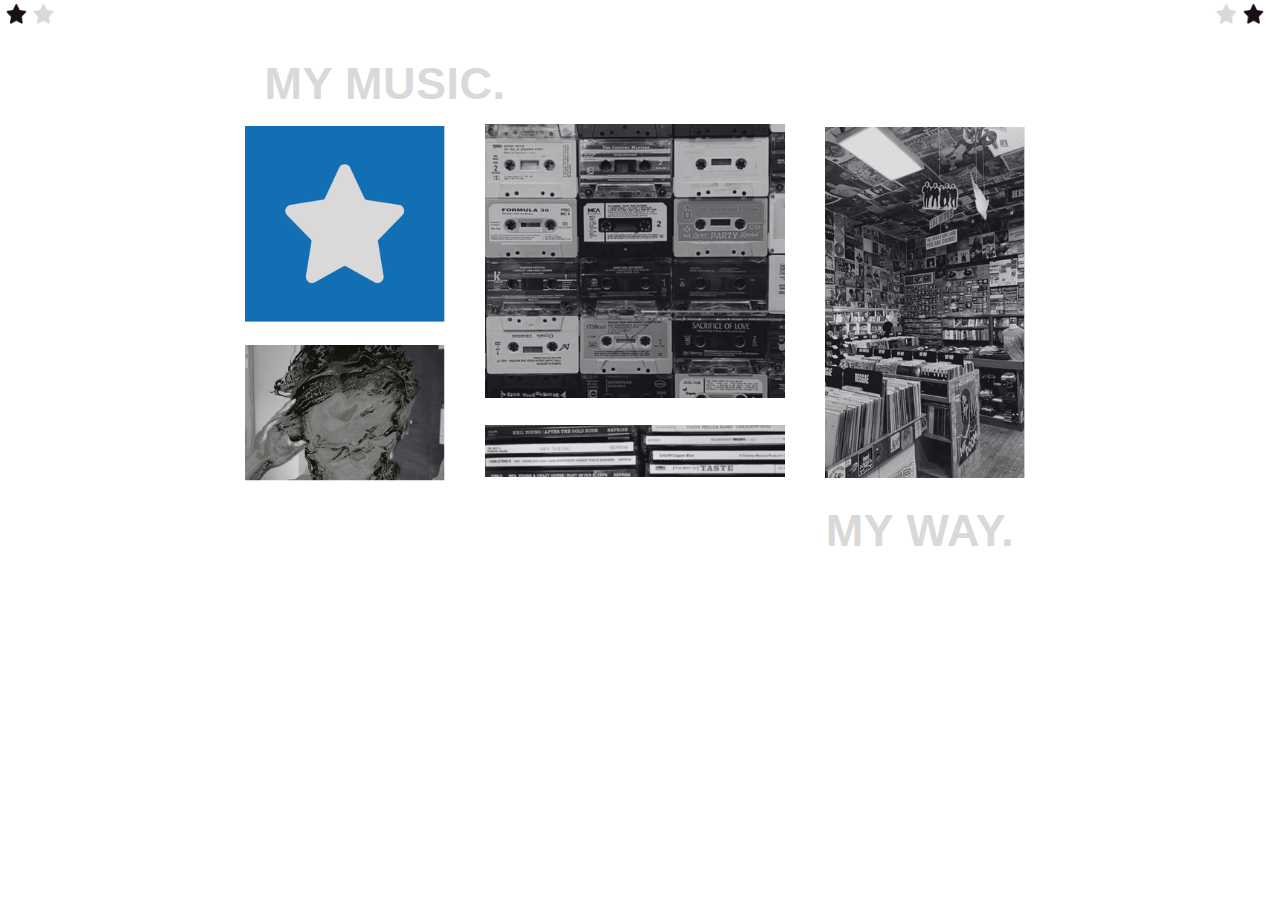
<file: index.html>
<!DOCTYPE html>
<html>

<head>
    <title>TL Music Box</title>

    <!-- Favicon - Browser Tab Logo -->
    <link rel="icon" type="image/x-icon" href="Logo/favicon.ico">

    <!-- CSS + JavaScript -->
    <link rel="stylesheet" href="project3.css">
    <script src="project3.js" defer></script>
</head>

<body>
    <!-- Star decorations at the top -->
    <div id="starDecorH">
        <img src="Images/Decor/StarsLeft.png" alt="Star Decor Left" width="50">
        <img src="Images/Decor/StarsRight.png" alt="Star Decor Right" width="50">
    </div>

    <!-- Title: MY MUSIC -->
    <h2 class="myMusicTitle">MY MUSIC.</h2>

    <!-- Image Collage Menu -->
    <div class="image-section">

        <!-- Home Link -->
        <a href="index.html">
            <img src="Logo/Logo.png" class="home" id="homeImg" alt="Home Logo">
            <span class="overlay-text home-overlay">HOME</span>
        </a>

        <!-- Media Link -->
        <a href="media.html">
            <img src="Images/Menu/menuImgMedia.png" class="media" id="mediaImg" alt="Media Menu">
            <span class="overlay-text media-overlay">MEDIA</span>
        </a>

        <!-- Hit-List Link -->
        <a href="hitList.html">
            <img src="Images/Menu/menuImgHitlist.png" class="hitlist" id="hitlistImg" alt="Hitlist Menu">
            <span class="overlay-text hitlist-overlay">HIT-LIST</span>
        </a>

        <!-- More Link -->
        <a href="more.html">
            <img src="Images/Menu/menuImgMore.png" class="more" id="moreImg" alt="More Menu">
            <span class="overlay-text more-overlay">MORE</span>
        </a>

        <!-- About Link -->
        <a href="about.html">
            <img src="Images/Menu/menuImgAbout.png" class="about" id="aboutImg" alt="About Menu">
            <span class="overlay-text about-overlay">ABOUT</span>
        </a>
    </div>

    <!-- Title: MY WAY -->
    <h2 class="myWayTitle">MY WAY.</h2>

</body>
</html>
</file>
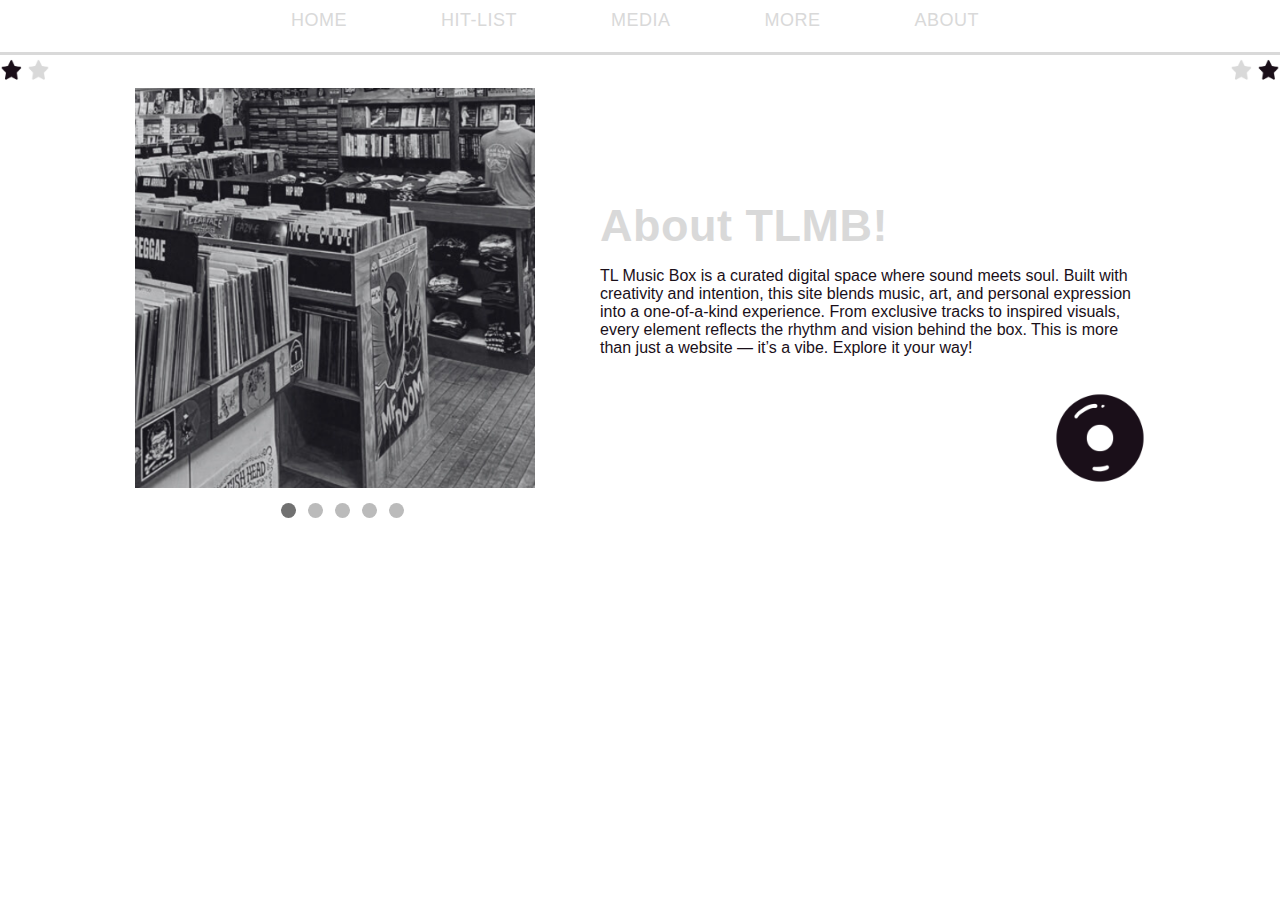
<file: about.html>
<!DOCTYPE html>

<html>

<head>
    <title>TL Music Box | About</title>
    <link rel="icon" type="image/x-icon" href="Logo/Logo.png">
    <!--styling link + javaScript -->
	<link rel="stylesheet" href="project3.css">
    <script src="project3.js"></script>

    <!--styling record spinning logo -->
    <style>
        .spinningRecord {
        animation: spin 2.0s linear infinite;
        }

    @keyframes spin {
        from {
            transform: rotate(0deg);
          }
          to {
            transform: rotate(360deg);
          }
        }
    </style>
</head>

<body>
    <h2 class="aboutTitle"> About TLMB!</h2>

    <p class="aboutBio">
        TL Music Box is a curated digital space where sound meets soul. Built with creativity and 
        intention, this site blends music, art, and personal expression into a one-of-a-kind experience. 
        From exclusive tracks to inspired visuals, every element reflects the rhythm and vision behind 
        the box. This is more than just a website — it’s a vibe. Explore it your way!
    </p>
    
    <nav id="navbarA">
        <a href="index.html"> HOME </a>
        <a href="hitList.html"> HIT-LIST </a>
        <a href="media.html"> MEDIA </a>
        <a href="more.html"> MORE </a>
        <a href="about.html"> ABOUT </a>
    </nav>
    
    <hr width="100%;" color=#d9d9d9 size="5" class="dividerA">
    
    <div id="starDecorA">
        <img src="Images/Decor/StarsLeft.png" alt="Star Decor Left" width=50 height=28.125>
        <img src="Images/Decor/StarsRight.png" alt="Star Decor Right" width=50 height=28.125>
    </div>

    <!-- SLIDESHOW START -->
<div class="slideshow-container">

    <!-- Slide 1 -->
    <div class="slide fade">
        <img src="Images/aboutSlideshow/RecordStoreImg.png" alt="Slide 1">
    </div>

    <!-- Slide 2 -->
    <div class="slide fade">
        <img src="Images/aboutSlideshow/myselfImg.png" alt="Slide 2">
    </div>

    <!-- Slide 3 -->
    <div class="slide fade">
        <img src="Images/aboutSlideshow/CassetteImg.png" alt="Slide 3">
    </div>

    <!-- Slide 4 -->
    <div class="slide fade">
        <img src="Images/aboutSlideshow/myself2Img.png" alt="Slide 4">
    </div>

    <!-- Slide 5 -->
    <div class="slide fade">
        <img src="Images/aboutSlideshow/DJImg.png" alt="Slide 5">
    </div>

    <!-- Navigation arrows -->
    <a class="prev" onclick="changeSlide(-1)">&#10094;</a>
    <a class="next" onclick="changeSlide(1)">&#10095;</a>

</div>

<!-- Dot Indicators -->
<div class="dots-container">
    <span class="dot" onclick="goToSlide(1)"></span> 
    <span class="dot" onclick="goToSlide(2)"></span> 
    <span class="dot" onclick="goToSlide(3)"></span>
    <span class="dot" onclick="goToSlide(4)"></span>
    <span class="dot" onclick="goToSlide(5)"></span> 
</div>
<!-- SLIDESHOW END -->

<div id="recordDecor">
    <img src="Images/Decor/recordDecor.png" alt="Record" width=100 height=100 class="spinningRecord">
</div>

</body>

</html>
</file>
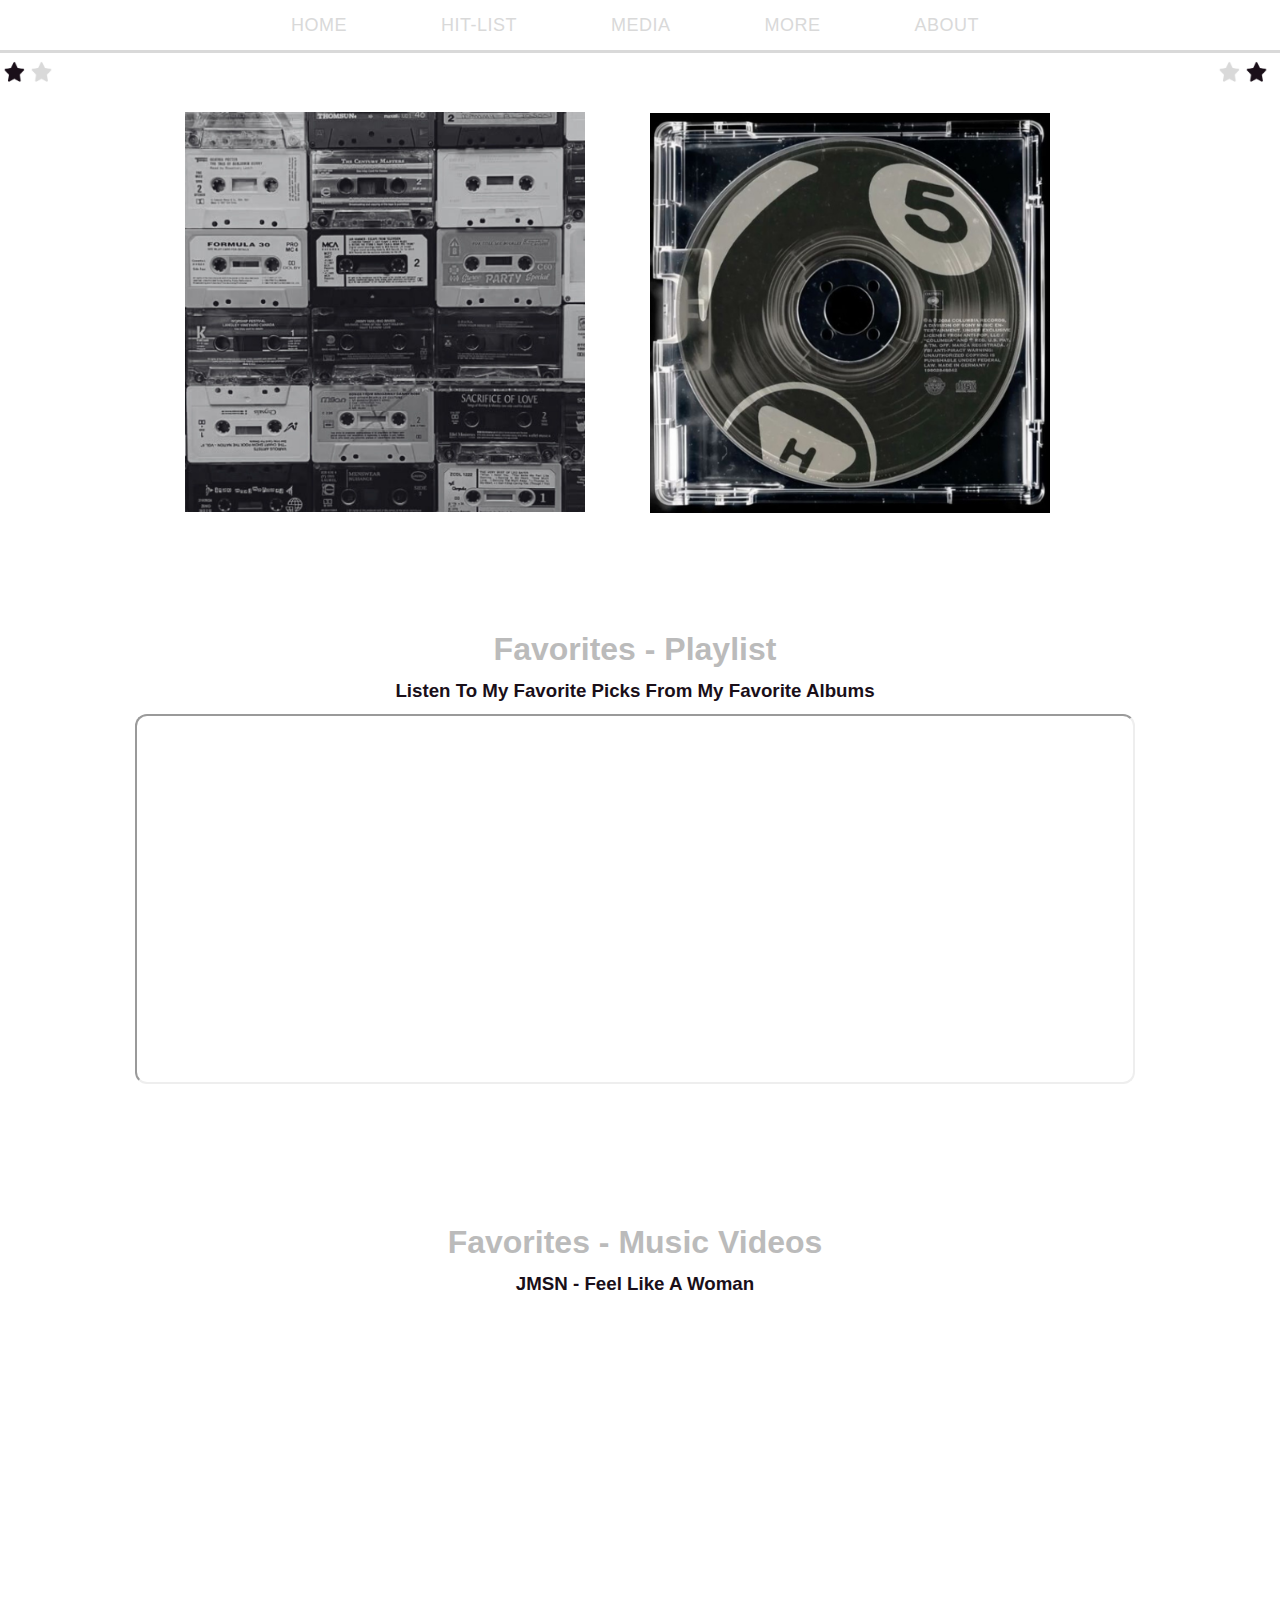
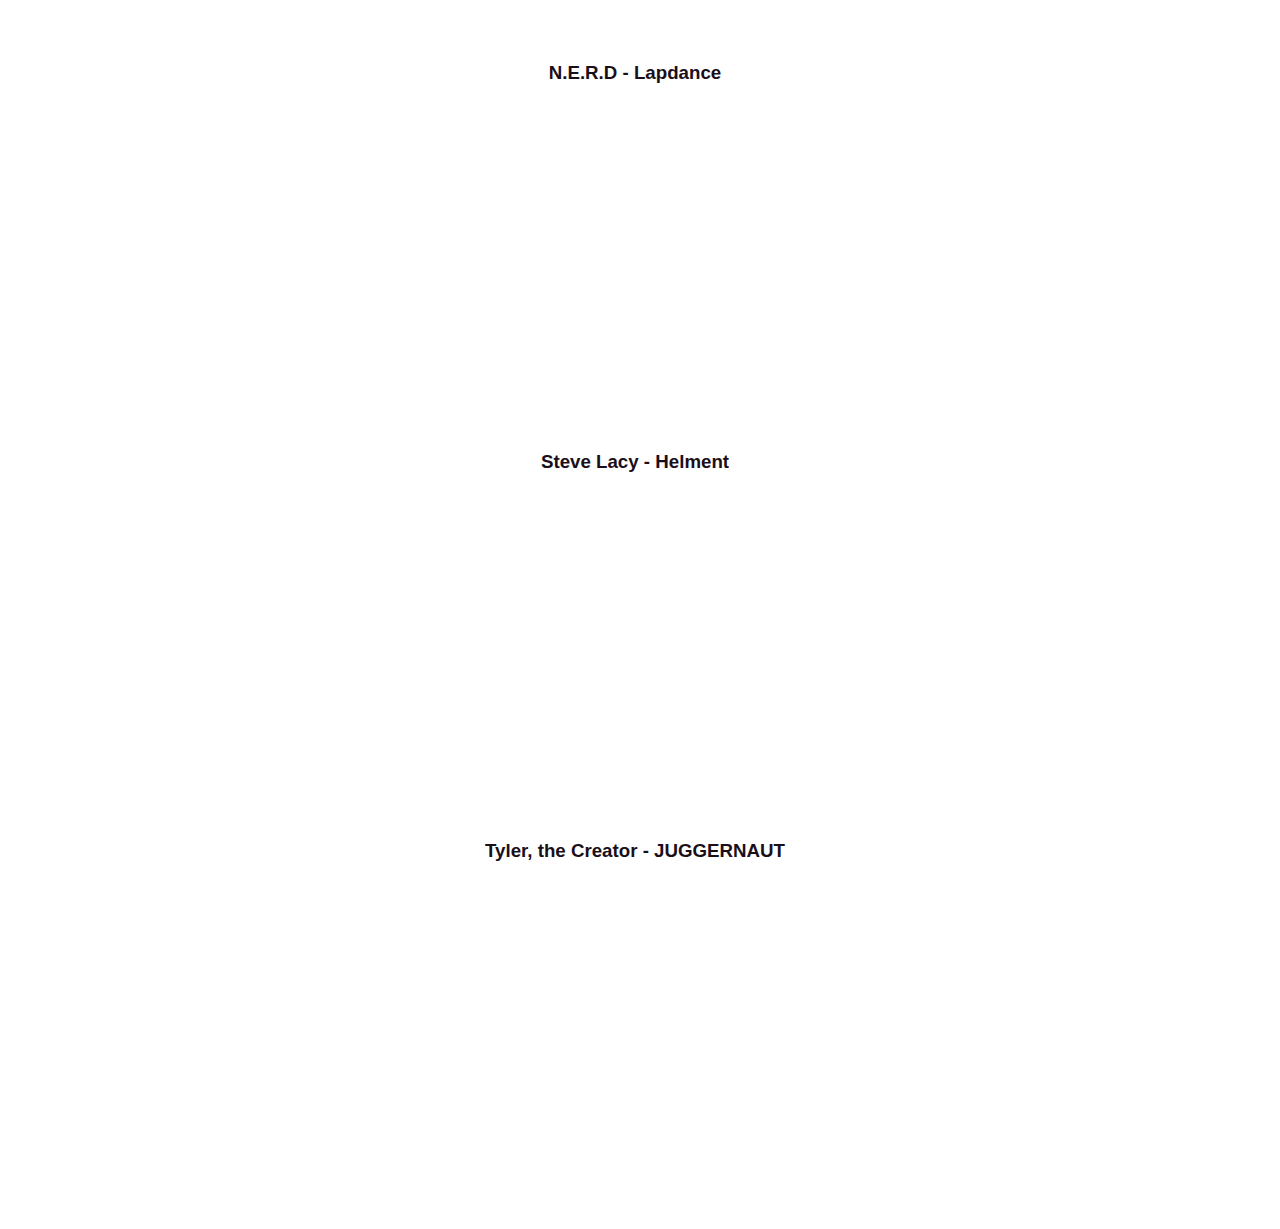
<file: media.html>
<!DOCTYPE html>
<html>
  <head>
    <title>TL Music Box | Media</title>
    <link rel="icon" type="image/x-icon" href="Logo/Logo.png">
    <link rel="stylesheet" href="project3.css">
    <script src="project3.js" defer></script>
  </head>
  <body>
    <nav id="navbarHL">
      <a href="index.html">HOME</a>
      <a href="hitList.html">HIT-LIST</a>
      <a href="media.html">MEDIA</a>
      <a href="more.html">MORE</a>
      <a href="about.html">ABOUT</a>
    </nav>

    <hr width="100%;" color="#d9d9d9" size="5" class="dividerHL">

    <div id="starDecorHL">
      <img src="Images/Decor/StarsLeft.png" alt="Star Decor Left" width="50">
      <img src="Images/Decor/StarsRight.png" alt="Star Decor Right" width="50">
    </div>

    <div class="image-section-media">
        <a href="#playlistSec">
            <img src="Images/Menu/CasseteImg.png" class="playlist" id="playlistImg">
            <span class="overlay-text playlist-overlay">PLAYLIST</span>
        </a>

        <a href="#musicVideoSec">
            <img src="Images/Menu/CDImg.png" class="musicVideo" id="musicVideoImg">
            <span class="overlay-text musicVideo-overlay">MUSIC VIDEOS</span>
        </a>
    </div>

    <div id="playlistSec" class="media-section">
        <h1>Favorites - Playlist</h1>
        <h3>Listen To My Favorite Picks From My Favorite Albums</h3>
        <iframe style="border-radius:12px" src="https://open.spotify.com/embed/playlist/3bIM658eJHIqHkvgIGr1BI?utm_source=generator" 
        width="1000px" height="370px" allowfullscreen="" allow="autoplay; clipboard-write; encrypted-media; fullscreen; picture-in-picture" 
        loading="lazy"></iframe>
    </div>

    <div id="musicVideoSec" class="media-section">
        <h1>Favorites - Music Videos</h1>
        <h3>JMSN - Feel Like A Woman</h3>
        <iframe width="560" height="315" src="https://www.youtube.com/embed/xedkyRvDAoE?si=iW8ypKSeBOCZ6kqu" title="YouTube video player" 
        frameborder="0" allow="accelerometer; autoplay; clipboard-write; encrypted-media; gyroscope; picture-in-picture; web-share" 
        referrerpolicy="strict-origin-when-cross-origin" allowfullscreen></iframe>
        
        <h3>N.E.R.D - Lapdance</h3>
        <iframe width="560" height="315" src="https://www.youtube.com/embed/I_uDcCZDrxg?si=QzX5gqB1XPwnaGW_" title="YouTube video player" 
        frameborder="0" allow="accelerometer; autoplay; clipboard-write; encrypted-media; gyroscope; picture-in-picture; web-share" 
        referrerpolicy="strict-origin-when-cross-origin" allowfullscreen></iframe>
        
        <h3>Steve Lacy - Helment</h3>
        <iframe width="560" height="315" src="https://www.youtube.com/embed/D8X0WV-asv4?si=J0sH7j9Jt4wFUz10" title="YouTube video player" 
        frameborder="0" allow="accelerometer; autoplay; clipboard-write; encrypted-media; gyroscope; picture-in-picture; web-share" 
        referrerpolicy="strict-origin-when-cross-origin" allowfullscreen></iframe>
        
        <h3>Tyler, the Creator - JUGGERNAUT</h3>
        <iframe width="560" height="315" src="https://www.youtube.com/embed/icoOOiSlKK0?si=bELnaNQJylsY7EqD" title="YouTube video player" 
        frameborder="0" allow="accelerometer; autoplay; clipboard-write; encrypted-media; gyroscope; picture-in-picture; web-share" 
        referrerpolicy="strict-origin-when-cross-origin" allowfullscreen></iframe>
    </div>

  </body>
</html>
</file>
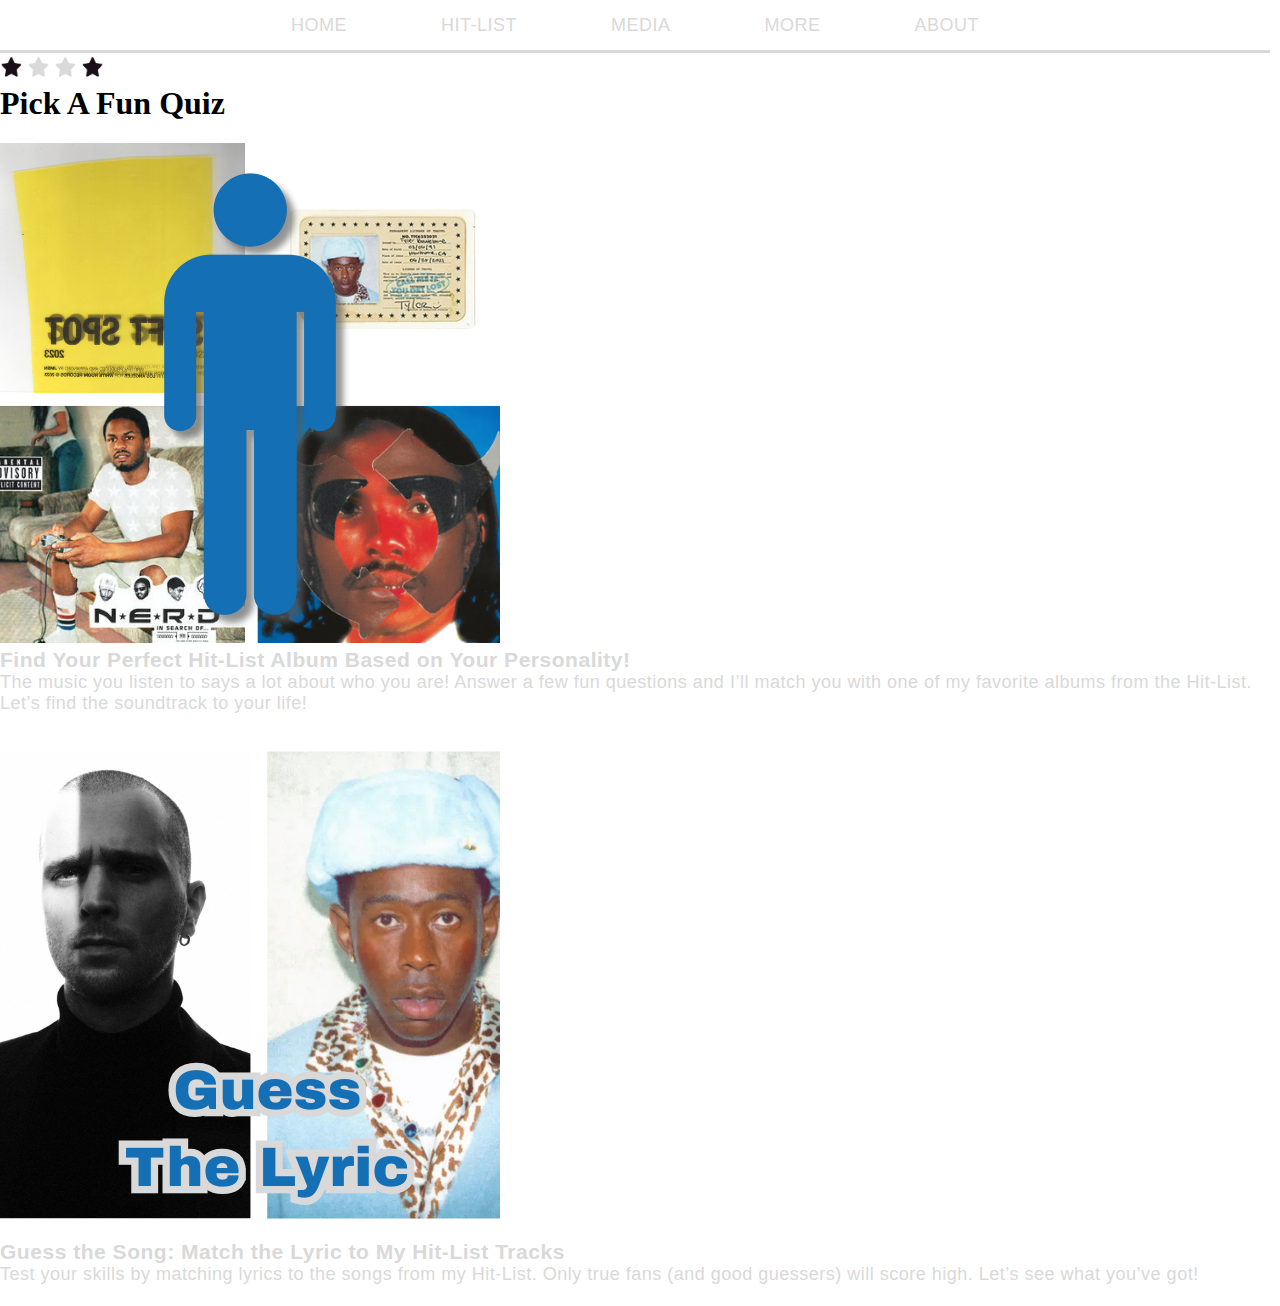
<file: more.html>
<!DOCTYPE html>

<html>
  <head>
    <title>TL Music Box | More</title>

    <!-- Favicon - Browser Tab Logo -->
    <link rel="icon" type="image/x-icon" href="Logo/favicon.ico">

    <!-- CSS + JavaScript -->
    <link rel="stylesheet" href="project3.css">
    <script src="project3.js" defer></script>
  </head>

  <body>
    <!-- Navigation Bar, Specific for ALL Subpages  -->
    <nav id="navbarSubPages">
      <a href="index.html">HOME</a>
      <a href="hitList.html">HIT-LIST</a>
      <a href="media.html">MEDIA</a>
      <a href="more.html">MORE</a>
      <a href="about.html">ABOUT</a>
    </nav>

    <!-- Divider Line, Specific for ALL Subpages -->
    <hr width="100%;" color="#d9d9d9" size="5" class="dividerSubPages">

    <!-- Star decorations at the top, Specific for ALL Subpages -->
    <div id="starDecorSubPages">
      <img src="Images/Decor/StarsLeft.png" alt="Star Decor Left" width="50">
      <img src="Images/Decor/StarsRight.png" alt="Star Decor Right" width="50">
    </div>

    <!-- Grid wrapper for all quiz cards -->
    <div class="quizCard-container">
      <h1>Pick A Fun Quiz</h1>
      
      <!-- QUIZ CARD #1 -  Personality match quiz -->
      <a href="quiz1.html" class="quiz-link">
        <div class="quiz-card" data-index="0">
          <img src="Images/quizImgs/Quiz1Img.png" class="quiz-img" alt="Quiz 1 Image">
          <div class="quiz-text">
            <h3 class="quiz-title">Find Your Perfect Hit-List Album Based on Your Personality!</h3>
            <p class="quiz-description">
              The music you listen to says a lot about who you are! Answer a few 
              fun questions and I’ll match you with one of my favorite albums from the Hit-List. 
              Let’s find the soundtrack to your life!
            </p>
          </div>
        </div>
      </a>
      
      <!-- QUIZ CARD #2 -  Lyric match trivia -->
      <a href="quiz2.html" class="quiz-link">
        <div class="quiz-card" data-index="1">
          <img src="Images/quizImgs/Quiz2Img.png" class="quiz-img" alt="Quiz 2 Image">
          <div class="quiz-text">
            <h3 class="quiz-title">Guess the Song: Match the Lyric to My Hit-List Tracks</h3>
            <p class="quiz-description">
              Test your skills by matching lyrics to the songs from my Hit-List. Only true fans 
              (and good guessers) will score high. Let’s see what you’ve got!
            </p>
          </div>
        </div>
      </a>
      
    </div>
      
  </body>
</html>
</file>
<file: project3.css>
*,
*:before,
*:after {
    padding: 0px;
    margin: 0px;
    box-sizing: border-box;
}

body {
    background-color: white;
    width: 100%;
    height: 100%;
    padding: 0;
    margin: 0;
    box-sizing: border-box;
    position: relative;
    width: 1270px;
    height: 510px;
}

html {
    scroll-behavior: smooth;
    max-width: fit-content;
    max-height: fit-content;
}

@font-face {
    font-family: 'StaticHH';
    src: url('fonts/StaticAgeHorizontalHold.woff') format('woff'),
         url('fonts/StaticAgeHorizontalHold.woff2') format('woff2'),
         url('fonts/stat_hh.ttf') format('truetype');
    font-weight: normal;
    font-style: normal;
}


nav {
    height: 50px;
    width: 70px;
    min-width: 700px;
    display: flex;
    align-items: center;
    justify-content: space-between;
    margin: auto;
    position: relative;
}

#navbarA {
    display: flex;
    position: relative;
    bottom: 147px;
}

a {
    position: relative;
    text-decoration: none;
    font-family: Verdana, Geneva, Tahoma, sans-serif;
    font-size: 18px;
    color: #d9d9d9;
    letter-spacing: 0.5px;
    padding: 0 6px;
}

a::after {
    content: "";
    position: absolute;
    background-color: #d9d9d9;
    height: 3px;
    width: 0;
    left: 0;
    bottom: -5px;
    transition: 0.4s;
}

a:hover {
    color: #1a0f19;
}

a:hover::after {
    width: 100%;
}

#starDecorH {
    display: flex;
    align-items: center;
    justify-content: space-between;
    margin: auto;
    width: 1260px;
}

#starDecorA {
    display: flex;
    align-items: center;
    justify-content: space-between;
    margin: auto;
    position: relative;
    width: 1280px;
    bottom: 139px;
}

#starDecorHL {
    display: flex;
    align-items: center;
    justify-content: space-between;
    margin: auto;
    position: relative;
    width: 1265px;
    top: 5px;
}

h2 {
    font-size: 45px;
    font-family: Verdana, Geneva, Tahoma, sans-serif;
    color: #d9d9d9;
    letter-spacing: 0.5px;

}

.myMusicTitle {
    width: max-content;
    height: max-content;
    margin: auto;
    display: flex;
    position: relative;
    right: 250px;
    top: 30px;
}

.myWayTitle {
    width: max-content;
    height: max-content;
    margin: auto;
    display: flex;
    position: relative;
    left: 285px;
    bottom: 75px;
}

.image-section {
    position: relative;
    height: 500px; /* or however tall your layout needs */
    overflow: hidden;
}

.image-section-media {
    height: 450px;
    overflow: hidden;
}

.home {
    display: flex;
    width: 200px; 
    height: 196.281px;
    position: relative;
    left: 245px;
    top: 25px;
}

.media {
    display: flex;
    width: 200px; 
    height: 136.802px;
    position: relative;
    left: 245px;
    bottom: 170px;
}

.hitlist {
    display: flex;
    width: 300px;
    height: 273.312px;
    position: relative;
    left: 485px;
    bottom: 685px;
}

.more {
    display: flex;
    width: 200px;
    height: 350.927px;
    position: relative;
    left: 825px;
    bottom: 1250px;
}

.about {
    display: flex;
    width: 300px;
    height: 52.635px;
    position: relative;
    left: 485px;
    bottom: 1675px;
}

.dividerA {
    display: flex;
    position: relative;
    bottom: 140px;
    width: 1280px;
}

.dividerHL {
    display: flex;
    position: relative;
    width: 1280px;
}

/* Overlay text that appears inside image on hover */
.overlay-text {
    position: absolute;
    display: flex;
    align-items: center;
    justify-content: center;
    font-family: Verdana, sans-serif;
    font-size: 20px;
    color: white;
    background-color: rgba(0, 0, 0, 0.7); /* Dark overlay */
    opacity: 0;
    transition: opacity 0.3s ease;
    pointer-events: none;
    z-index: 2;
}

/* Reveal overlay text on image hover */
#homeImg:hover + .home-overlay,
#mediaImg:hover + .media-overlay,
#hitlistImg:hover + .hitlist-overlay,
#moreImg:hover + .more-overlay,
#aboutImg:hover + .about-overlay {
    opacity: 1;
}

/* Position overlays exactly where the images are */
.home-overlay {
    display: flex;
    position: relative;
    left: 245px;
    bottom: 171px;
    width: 200px;
    height: 196.281px;
}

.media-overlay {
    display: flex;
    position: relative;
    left: 245px;
    bottom: 307px;
    width: 200px;
    height: 136.802px;
}

.hitlist-overlay {
    display: flex;
    position: relative;
    left: 485px;
    bottom: 959px;
    width: 300px;
    height: 273.312px;
}

.more-overlay {
    display: flex;
    position: relative;
    left: 825px;
    bottom: 1600px;
    width: 200px;
    height: 350.927px;
}

.about-overlay {
    display: flex;
    position: relative;
    left: 485px;
    bottom: 1728px;
    width: 300px;
    height: 52.635px;
}

.slideshow-container {
    display: flex;
    position: relative;
    max-width: 400px;
    width: 100%;
    margin: 40px auto;
    overflow: hidden;
    right: 300px;
    bottom: 175px;
  }
  
  .slide {
    display: none;
    width: 100%;
  }
  
  .slide img {
    width: 100%;
    height: auto;
    display: block;
  }
  
  .prev, .next {
    opacity: 0;
    position: absolute;
    top: 50%;
    padding: 16px;
    color: white;
    font-size: 24px;
    font-weight: bold;
    cursor: pointer;
    user-select: none;
    background-color: rgba(0,0,0,0.7);
    z-index: 2;
    transition: opacity 0.3s ease;
    transform: translateY(-50%);
  }
  
  .prev { left: 0; }
  .next { right: 0; }
  
  .slideshow-container:hover .prev,
  .slideshow-container:hover .next {
    opacity: 1;
  }
  
  .fade {
    animation: fade 1s ease-in-out;
  }
  
  @keyframes fade {
    from { opacity: 0.4; }
    to { opacity: 1; }
  }
  
  .dots-container {
    display: flex;
    text-align: center;
    margin-top: 12px;
    max-width: max-content;
    position: relative;
    left: 275px;
    bottom: 200px;
  }
  
  .dot {
    cursor: pointer;
    height: 15px;
    width: 15px;
    margin: 0 6px;
    background-color: #bbb;
    border-radius: 50%;
    display: inline-block;
    transition: background-color 0.3s ease;
  }
  
  .dot.active, .dot:hover {
    background-color: #717171;
  }
  
.aboutTitle {
    display: flex;
    max-width: max-content;
    max-height: max-content;
    position: relative;
    top: 200px;
    left: 600px;

}

.aboutBio {
    font-family: Arial, Helvetica, sans-serif;
    color:#1a0f19;
    display: flex;
    position: relative;
    top: 215px;
    width: 550px;
    left: 600px;
    text-align: left;
}

#recordDecor {
    display: flex;
    position: relative;
    width: max-content;
    height: max-content;
    bottom: 330px;
    left: 1050px;
}
/* grid wrapper */
.cards-container {
    display: grid;
    grid-template-columns: repeat(auto-fit, minmax(280px, 1fr));
    gap: 24px;
    padding: 20px;
    position: relative;

  }
  
  /* keep your .album-card rules, just remove the auto margin */
.album-card {
    font-family: Arial, Helvetica, sans-serif;
    background-color: #fafafa;
    border-radius: 20px;
    box-shadow: 0 8px 16px rgba(61, 61, 61, 0.15);
    padding: 16px;
    text-align: center;
    transition: box-shadow 0.3s, transform 0.3s;
}
  
.album-card:hover {
    box-shadow: 0 12px 24px rgba(61, 61, 61, 0.15);
    transform: translateY(-4px);
}
  
.album-cover {
    width: 100%;
}

.album-rank {
    font-size: 1.2rem;
    font-weight: bold;
    margin-top: 10px;
    color: #bbb;
}

.album-title {
    font-size: 1.6rem;
    margin: 10px 0 4px;
}

.album-artist {
    font-size: 1rem;
    color: #bbb;
    margin-bottom: 10px;
}

.album-description {
    font-size: 0.9rem;
    color: #1a0f19;
    margin-bottom: 20px;
}

.tracklist {
    list-style: none;
    padding: 0;         
    margin: 0 auto 20px;
    text-align: center;
    font-size: 0.9rem;
    color: #1a0f19;
}

.audio-controls {
    display: flex;
    justify-content: center;
    gap: 16px;
    margin-top: 10px;
}

/* General button styling */
.audio-btn {
    background-color: transparent;
    border: none;
    outline: none;
    cursor: pointer;
    width: 40px;
    height: 40px;
    border-radius: 50%;
    display: flex;
    align-items: center;
    justify-content: center;
    transition: background-color 0.3s ease;
}

.audio-btn {
    background-color: #fff;
    color: #bbb; /* Adjust text color for visibility */
    box-shadow: 0 4px 6px rgba(0, 0, 0, 0.1);
}
  
.audio-btn:hover {
    background-color: #f1f1f1;
    box-shadow: 0 6px 8px rgba(0, 0, 0, 0.2);
}
  
.audio-btn svg {
    width: 24px;
    height: 24px;
    fill: #bbb;
    transition: fill 0.3s ease;
}
  
.audio-btn:hover svg {
    fill: #717171;
}

.audio-btn:hover svg {
    fill: #717171;
}

.playlist {
    display: flex;
    width: 400px;
    height: 400px;
    position: relative;
    max-width: max-content;
    max-height: max-content;
    top: 10px;
    left: 185px;
}

.musicVideo {
    display: flex;
    width: 400px;
    height: 400px;
    position: relative;
    max-width: max-content;
    max-height: max-content;
    bottom: 810px;
    left: 650px;
}

#playlistImg:hover + .playlist-overlay,
#musicVideoImg:hover + .musicVideo-overlay {
    opacity: 1;
}

.playlist-overlay {
    display: flex;
    position: relative;
    left: 245px;
    bottom: 390px;
    left: 185px;
    height: 400px;
    width: 400px;
}

.musicVideo-overlay {
    display: flex;
    position: relative;
    left: 245px;
    left: 650px;
    width: 400px;
    height: 400px;
    bottom: 1210px;
}

.playlistSec {
    display: flex;
    position: relative;
    width: 1000px;
    height: 370px;
    left: 125px;
}

/* === Media Section Styling === */
.media-section {
    display: flex;
    flex-direction: column;
    align-items: center;
    text-align: center;
    margin-top: 100px;
    margin-bottom: 100px;
    width: 100%;
  }
  
  .media-section h1 {
    color: #bbb; /* Customize this color to match your site */
    font-family: Verdana, Geneva, Tahoma, sans-serif;
    margin-bottom: 12px;
  }

.media-section h3 {
    color: #1a0f19; /* Customize this color to match your site */
    font-family: Verdana, Geneva, Tahoma, sans-serif;
    margin-bottom: 12px;
}
  
  .media-section iframe {
    margin-bottom: 40px;
  }
</file>
